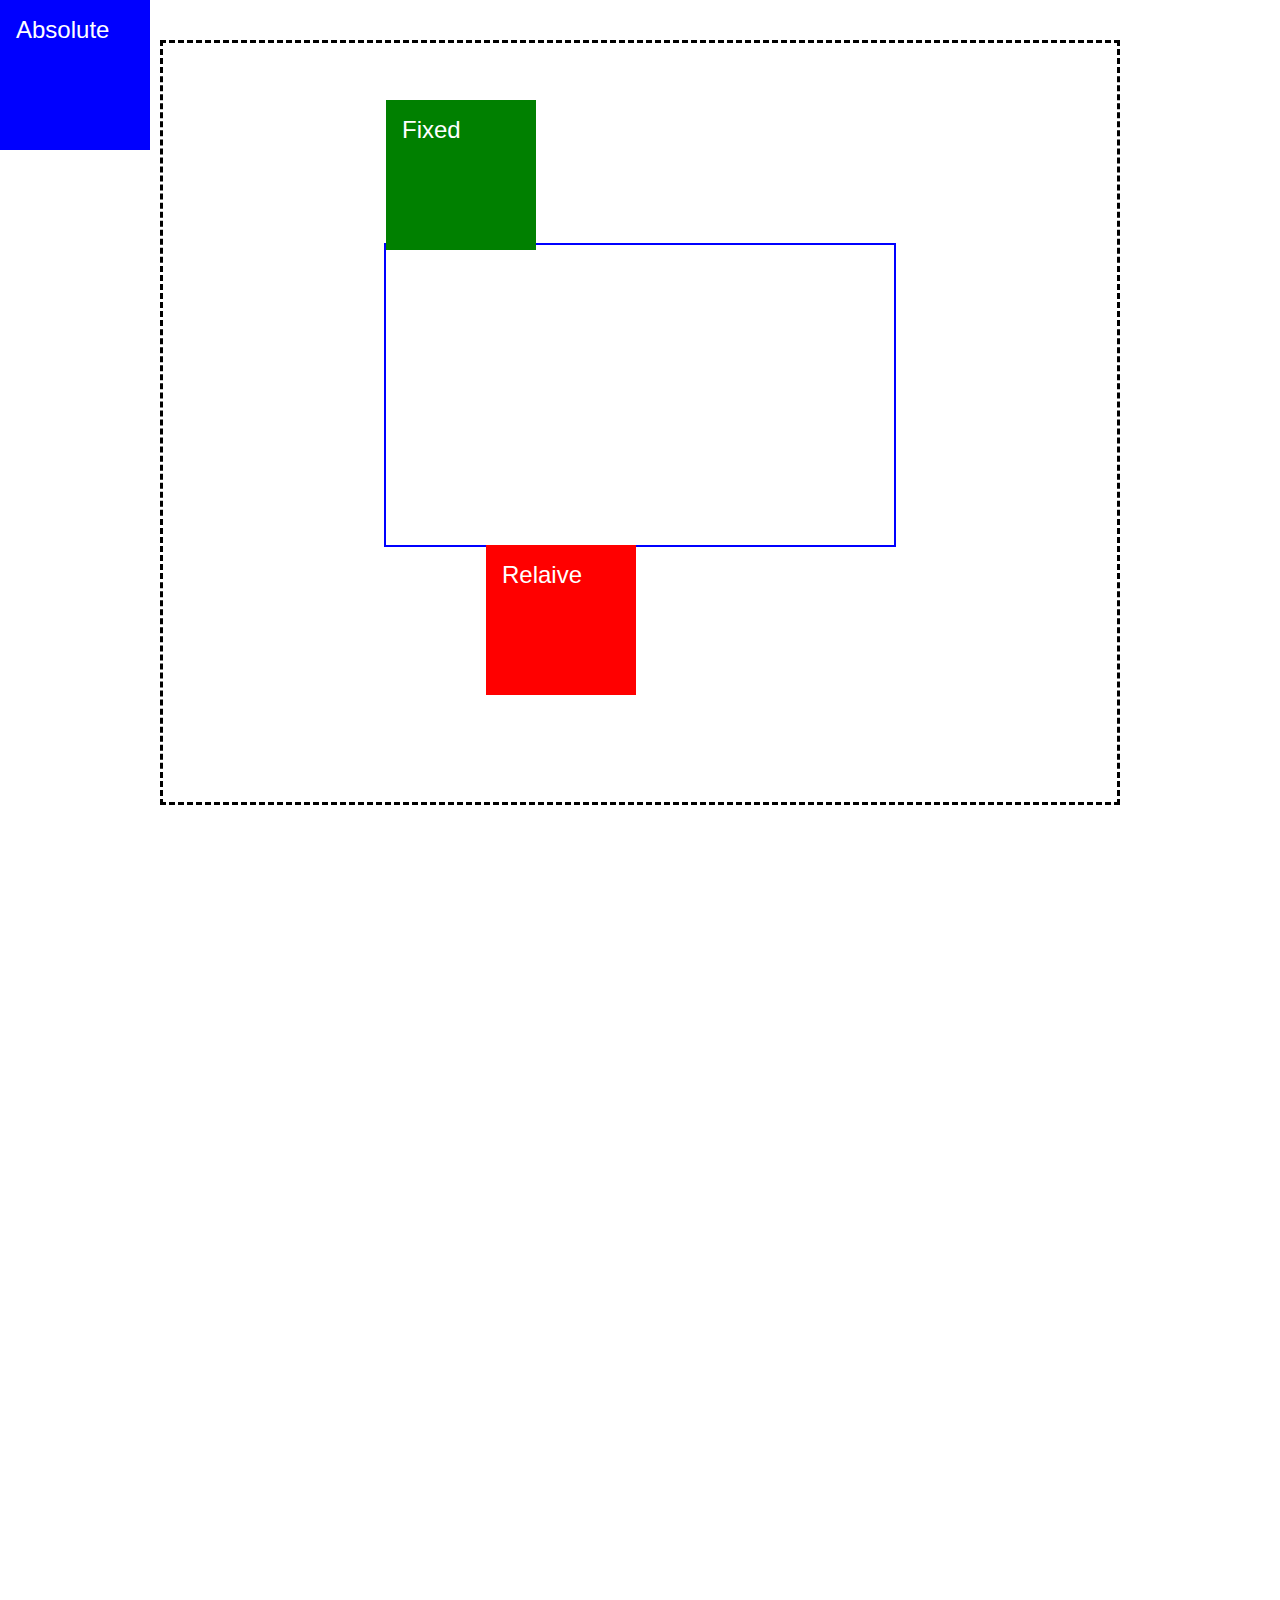
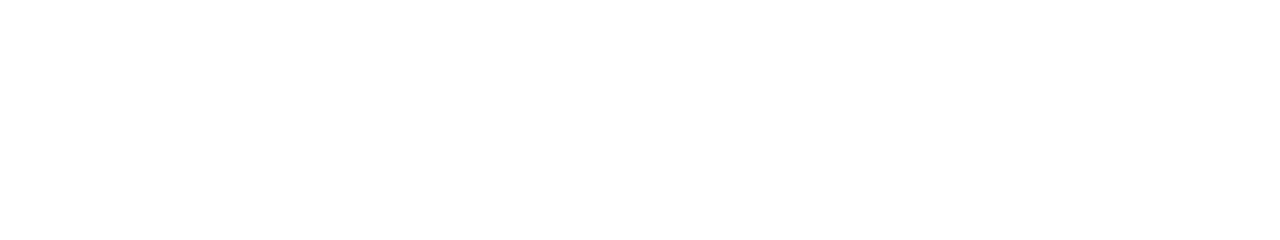
<file: Video_Follow_Along/index.html>
<!DOCTYPE html>
<html lang="en">

<head>
    <meta charset="UTF-8">
    <meta http-equiv="X-UA-Compatible" content="IE=edge">
    <meta name="viewport" content="width=device-width, initial-scale=1.0">
    <title>Document</title>
    <link rel="preconnect" href="https://fonts.googleapis.com">
    <link rel="preconnect" href="https://fonts.gstatic.com" crossorigin>
    <link href="https://fonts.googleapis.com/css2?family=EB+Garamond:wght@500&display=swap" rel="stylesheet">
    <link rel="stylesheet" href="main.css">
</head>

<body>
    <div class="outer-container">
        <div class="inner-container">
            <div class="box absolute">
                <p>Absolute</p>
            </div>
            <div class="box relative">
                <p>Relaive</p>
            </div>
            <div class="box fixed">
                <p>Fixed</p>
            </div>
            <div class="box sticky">
                <p>sticky</p>
            </div>
        </div>
    </div>
</body
</file>
<file: Video_Follow_Along/main.css>
*{
    margin:0;
    padding:0;
    box-sizing: border-box;
}
body{
    font-size: 1.5rem;
    font-family:sans-serif;
    min-height: 200vh;
}

.outer-container{
    border: 3px dashed #000;
    width: 75vw;
    height: 85vh;
    margin: 40px auto;

}

.inner-container{
    border: 2px solid #00f;
    width:40vw;
    height:50wh;
    margin: 200px auto;

}
.box{
    width:150px;
    height:150px;
    color : #fff;
    padding: 1rem
}

.absolute{
    background-color: blue;
    position: absolute;
    top:0px;
    left:0px;

}

.relative{
    background-color: red;
    position: relative;
    top: 300px;
    left:100px;
}
.fixed{
    background-color: green;
    position: fixed;
    top:100px;
}
</file>
